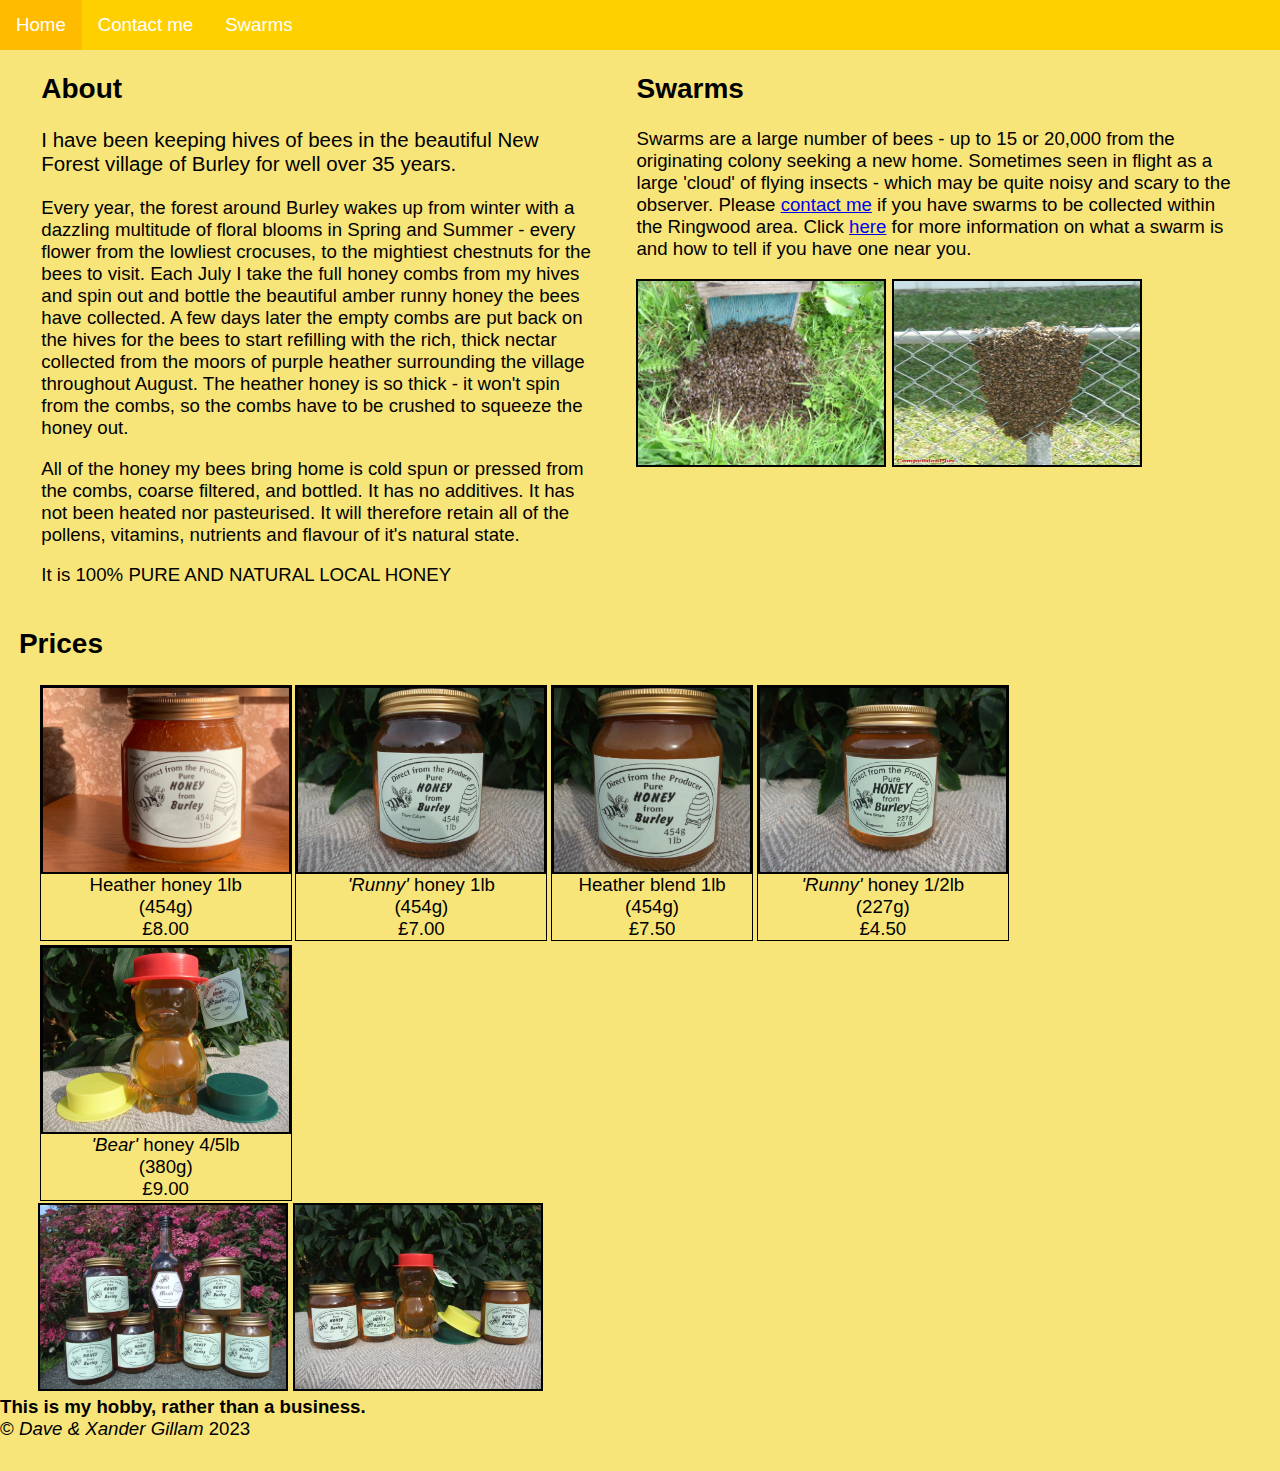
<file: index.html>
<html>
  <head>
    <link rel="stylesheet" href="style.css" />
    <link rel="stylesheet" href="index.css" />
    <title>Ringwood & Burley beekeeping by Dave</title>
    <meta name="viewport" content="width=device-width, initial-scale=1" />
    <link rel="apple-touch-icon" sizes="60x60" href="img/icons/apple-touch-icon.png" />
    <link rel="icon" type="image/png" sizes="32x32" href="img/icons/favicon-32x32.png" />
    <link rel="icon" type="image/png" sizes="16x16" href="img/icons/favicon-16x16.png" />
    <link rel="manifest" href="img/icons/site.webmanifest" />
    <link rel="mask-icon" href="img/icons/safari-pinned-tab.svg" color="#5bbad5" />
    <link rel="shortcut icon" href="img/icons/favicon.ico" />
    <meta name="msapplication-TileColor" content="#da532c" />
    <meta name="msapplication-config" content="img/icons/browserconfig.xml" />
    <meta name="theme-color" content="#ffffff" />
  </head>
  <body>
    <ul id="navbar">
      <li><a class="selected" href="#">Home</a></li>
      <li><a href="contact.html">Contact me</a></li>
      <li><a href="swarm.html">Swarms</a></li>
    </ul>
    <main>
      <div id="abtswmcont">
        <div id="about">
          <h2>About</h2>
          <p class="lead">I have been keeping hives of bees in the beautiful New Forest village of Burley for well over 35 years.</p>
          <p>
            Every year, the forest around Burley wakes up from winter with a dazzling multitude of floral blooms in Spring and Summer - every flower from the lowliest crocuses, to the mightiest
            chestnuts for the bees to visit. Each July I take the full honey combs from my hives and spin out and bottle the beautiful amber runny honey the bees have collected. A few days later the
            empty combs are put back on the hives for the bees to start refilling with the rich, thick nectar collected from the moors of purple heather surrounding the village throughout August. The
            heather honey is so thick - it won't spin from the combs, so the combs have to be crushed to squeeze the honey out.
          </p>
          <p>
            All of the honey my bees bring home is cold spun or pressed from the combs, coarse filtered, and bottled. It has no additives. It has not been heated nor pasteurised. It will therefore
            retain all of the pollens, vitamins, nutrients and flavour of it's natural state.
          </p>
          <p>It is 100% PURE AND NATURAL LOCAL HONEY</p>
        </div>
        <br />
        <div id="swarms">
          <h2>Swarms</h2>
          <p>
            Swarms are a large number of bees - up to 15 or 20,000 from the originating colony seeking a new home. Sometimes seen in flight as a large 'cloud' of flying insects - which may be quite
            noisy and scary to the observer. Please <a href="contact.html">contact me</a> if you have swarms to be collected within the Ringwood area. Click <a href="swarm.html">here</a> for more
            information on what a swarm is and how to tell if you have one near you.
          </p>
          <img src="img/box.JPG" /> <img src="img/fencepost.jpeg" />
        </div>
      </div>
      <div id="prices">
        <h2>Prices</h2>
        <div class="price-container-container">
          <div class="price-container">
            <img src="img/heather2.jpg" />
            <div class="price-desc">
              <p>Heather honey 1lb <br />(454g)</p>
            </div>
            <div class="price">
              <p>£8.00</p>
            </div>
          </div>
          <div class="price-container">
            <img src="img/onepoundrunny.JPG" />
            <div class="price-desc">
              <p><i>'Runny'</i> honey 1lb <br />(454g)</p>
            </div>
            <div class="price">
              <p>£7.00</p>
            </div>
          </div>
          <div class="price-container">
            <img src="img/onepoundheatherblendaspectratio.jpg" class="aspect" />
            <div class="price-desc">
              <p>Heather blend 1lb <br />(454g)</p>
            </div>
            <div class="price">
              <p>£7.50</p>
            </div>
          </div>
          <div class="price-container">
            <img src="img/halfpoundrunny.JPG" />
            <div class="price-desc">
              <p><i>'Runny'</i> honey 1/2lb <br />(227g)</p>
            </div>
            <div class="price">
              <p>£4.50</p>
            </div>
          </div>
          <div class="price-container">
            <img src="img/bear2.JPG" />
            <div class="price-desc">
              <p><i>'Bear'</i> honey 4/5lb <br />(380g)</p>
            </div>
            <div class="price">
              <p>£9.00</p>
            </div>
          </div>
        </div>
        <div id="img-container">
          <img src="img/77 Products copy.JPG" />
          <img src="img/all.JPG" />
        </div>
      </div>
    </main>

    <footer>
      <b>This is my hobby, rather than a business.</b>
      <br />
      &copy; <i>Dave & Xander Gillam</i> 2023
    </footer>
  </body>
</html>
</file>
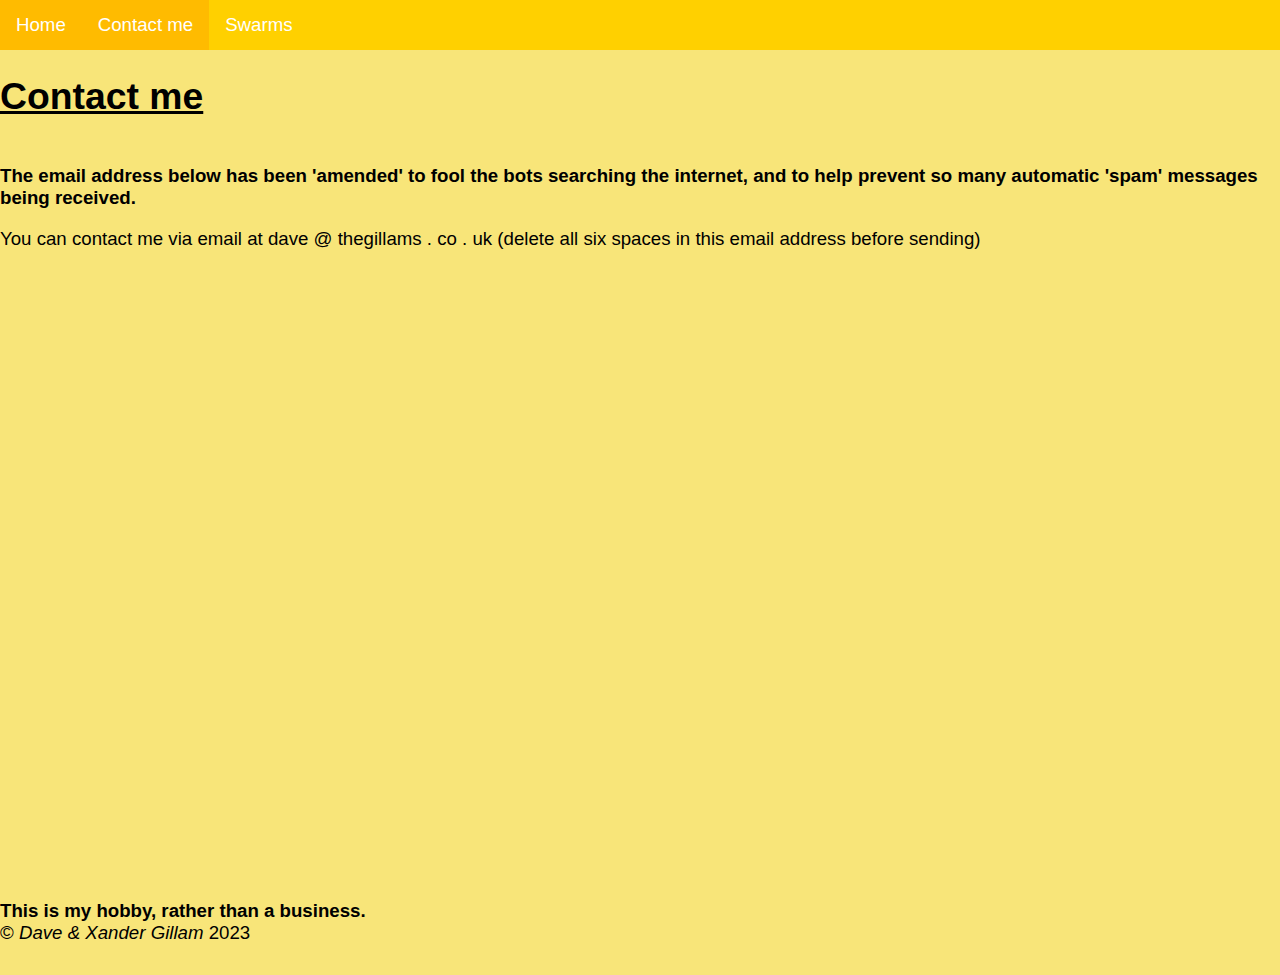
<file: contact.html>
<html>
  <head>
    <link rel="stylesheet" href="style.css" />
    <title>Ringwood & Burley beekeeping by Dave | contact me</title>
    <meta name="viewport" content="width=device-width, initial-scale=1" />
    <link rel="apple-touch-icon" sizes="60x60" href="img/icons/apple-touch-icon.png" />
    <link rel="icon" type="image/png" sizes="32x32" href="img/icons/favicon-32x32.png" />
    <link rel="icon" type="image/png" sizes="16x16" href="img/icons/favicon-16x16.png" />
    <link rel="manifest" href="img/icons/site.webmanifest" />
    <link rel="mask-icon" href="img/icons/safari-pinned-tab.svg" color="#5bbad5" />
    <link rel="shortcut icon" href="img/icons/favicon.ico" />
    <meta name="msapplication-TileColor" content="#da532c" />
    <meta name="msapplication-config" content="img/icons/browserconfig.xml" />
    <meta name="theme-color" content="#ffffff" />
  </head>
  <body>
    <ul id="navbar">
      <li><a href="index.html">Home</a></li>
      <li><a href="#" class="selected">Contact me</a></li>
      <li><a href="swarm.html">Swarms</a></li>
    </ul>
    <main>
      <h1>
        <u>Contact me</u>
      </h1>
      <br />
      <b>The email address below has been 'amended' to fool the bots searching the internet, and to help prevent so many automatic 'spam' messages being received. </b>
      <p>You can contact me via email at dave @ thegillams . co . uk (delete all six spaces in this email address before sending)</p>
    </main>
  </body>
  <footer>
    <b>This is my hobby, rather than a business.</b>
    <br />
    &copy; <i>Dave & Xander Gillam</i> 2023
  </footer>
</html>
</file>
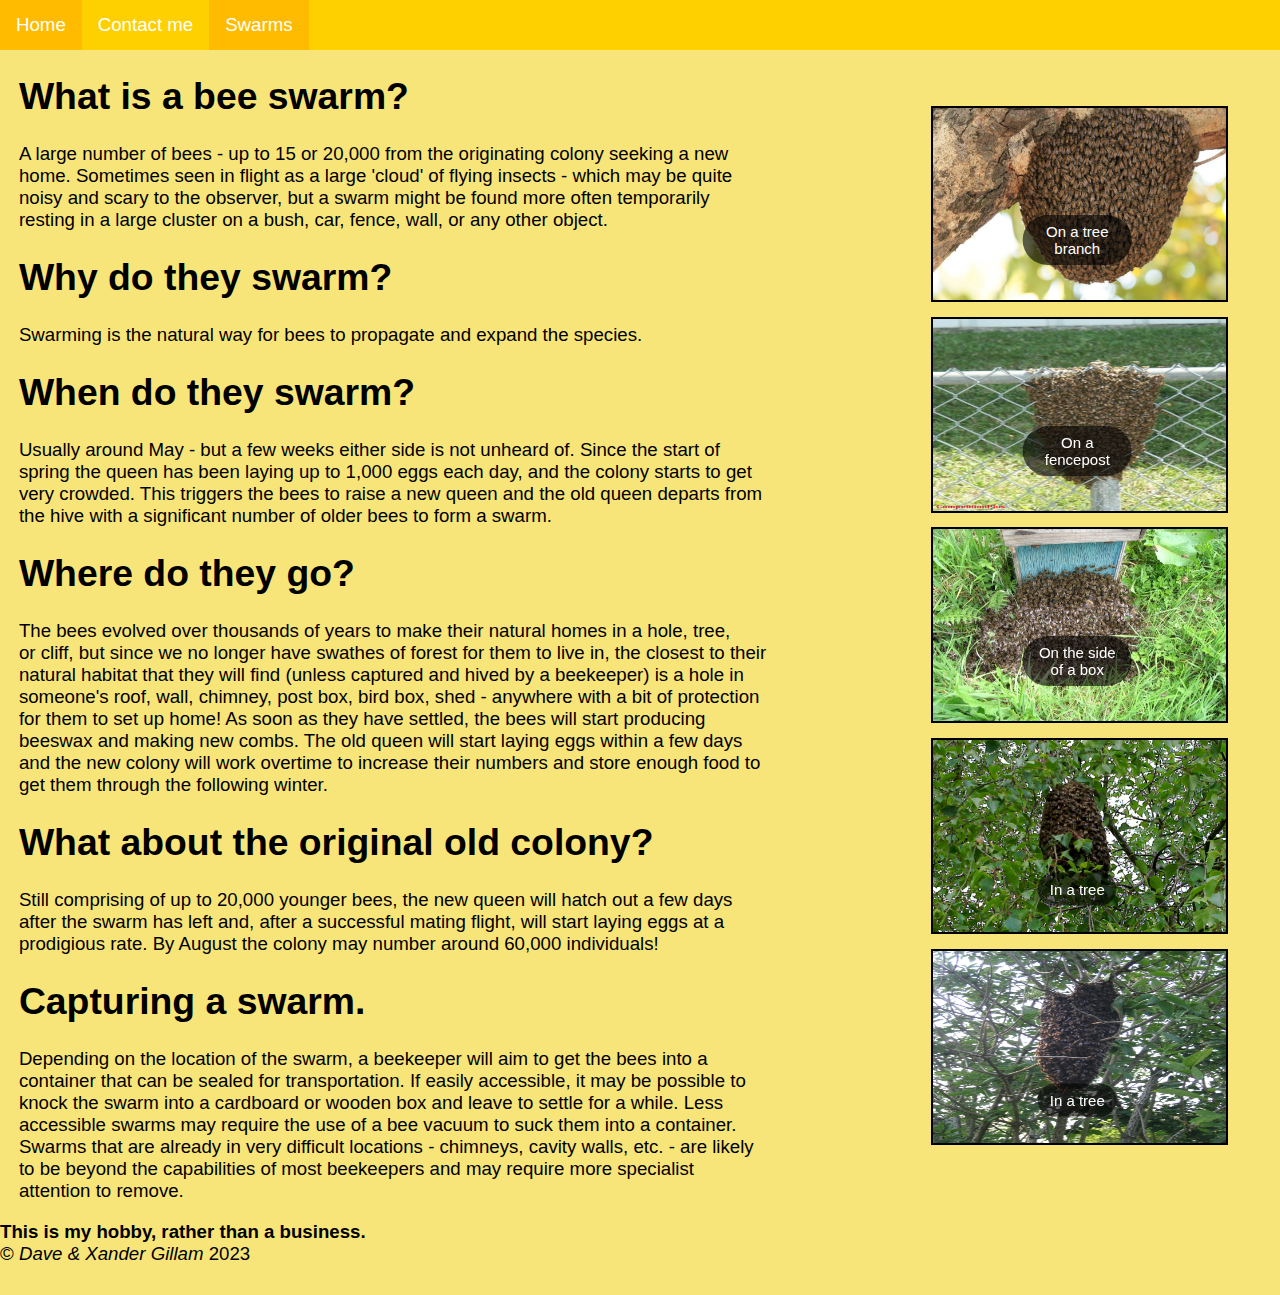
<file: swarm.html>
<html>
  <head>
    <link rel="stylesheet" href="style.css" />
    <link rel="stylesheet" href="swarm.css" />
    <title>Ringwood & Burley beekeeping by Dave | swarms</title>
    <meta name="viewport" content="width=device-width, initial-scale=1" />
    <link rel="apple-touch-icon" sizes="60x60" href="img/icons/apple-touch-icon.png" />
    <link rel="icon" type="image/png" sizes="32x32" href="img/icons/favicon-32x32.png" />
    <link rel="icon" type="image/png" sizes="16x16" href="img/icons/favicon-16x16.png" />
    <link rel="manifest" href="img/icons/site.webmanifest" />
    <link rel="mask-icon" href="img/icons/safari-pinned-tab.svg" color="#5bbad5" />
    <link rel="shortcut icon" href="img/icons/favicon.ico" />
    <meta name="msapplication-TileColor" content="#da532c" />
    <meta name="msapplication-config" content="img/icons/browserconfig.xml" />
    <meta name="theme-color" content="#ffffff" />
  </head>
  <body>
    <ul id="navbar">
      <li><a href="index.html">Home</a></li>
      <li><a href="contact.html">Contact me</a></li>
      <li><a href="#" class="selected">Swarms</a></li>
    </ul>
    <main>
      <!--
        Note:
        - Do not remove the '<br/>' tags, they indicate a new line and are useful for the web browser.
        - Do not remove the '<h1>' tags, they indicate a title, if you want the title to appear smaller, increase the number in '<h1>' and '</h1>'. 1 is the biggest, 5 is the smallest.
        - The '<!——' and '——>' are used to indicate a comment. This text will NOT appear on the website.
        - If you would like to bold any text, before the start of the text, add '<b>', and at the end of the text add '</b>'
        - If you would like to italicize any text, before the start of the text, add '<i>', and at the end of the text add '</i>'
        - Add any text in the '<p>' tag below.
      -->
      <div class="leftside">
        <p>
          <h1>What is a bee swarm?</h1>
          A large number of bees - up to 15 or 20,000 from the originating colony seeking a new<br/>
          home. Sometimes seen in flight as a large 'cloud' of flying insects - which may be quite<br/>
          noisy and scary to the observer, but a swarm might be found more often temporarily<br/>
          resting in a large cluster on a bush, car, fence, wall, or any other object.<br/>
          <h1>Why do they swarm?</h1>
          Swarming is the natural way for bees to propagate and expand the species.<br/>
          <h1>When do they swarm?</h1>
          Usually around May - but a few weeks either side is not unheard of. Since the start of<br/>
          spring the queen has been laying up to 1,000 eggs each day, and the colony starts to get<br/>
          very crowded. This triggers the bees to raise a new queen and the old queen departs from<br/>
          the hive with a significant number of older bees to form a swarm.<br/>
          <h1>Where do they go?</h1>
          The bees evolved over thousands of years to make their natural homes in a hole, tree,<br/>
          or cliff, but since we no longer have swathes of forest for them to live in, the closest to their<br/>
          natural habitat that they will find (unless captured and hived by a beekeeper) is a hole in<br/>
          someone's roof, wall, chimney, post box, bird box, shed - anywhere with a bit of protection<br/>
          for them to set up home! As soon as they have settled, the bees will start producing<br/>
          beeswax and making new combs. The old queen will start laying eggs within a few days<br/>
          and the new colony will work overtime to increase their numbers and store enough food to<br/>
          get them through the following winter.<br/>
          <h1>What about the original old colony?</h1>
          Still comprising of up to 20,000 younger bees, the new queen will hatch out a few days<br/>
          after the swarm has left and, after a successful mating flight, will start laying eggs at a<br/>
          prodigious rate. By August the colony may number around 60,000 individuals!<br/>
          <h1>Capturing a swarm.</h1>
          Depending on the location of the swarm, a beekeeper will aim to get the bees into a<br/>
          container that can be sealed for transportation. If easily accessible, it may be possible to<br/>
          knock the swarm into a cardboard or wooden box and leave to settle for a while. Less<br/>
          accessible swarms may require the use of a bee vacuum to suck them into a container.<br/>
          Swarms that are already in very difficult locations - chimneys, cavity walls, etc. - are likely<br/>
          to be beyond the capabilities of most beekeepers and may require more specialist<br/>
          attention to remove.
        </p>
      </div>
      <div class="rightside">
        <div class="image-container">
          <div class="image">
            <img src="img/wood.jpg" style="width: 100%" />
            <div class="text">On a tree branch</div>
          </div>
        </div>
        <div class="image-container">
          <div class="image">
            <img src="img/fencepost.jpeg" style="width: 100%" />
            <div class="text">On a fencepost</div>
          </div>
        </div>
        <div class="image-container">
          <div class="image">
            <img src="img/box.JPG" style="width: 100%" />
            <div class="text">On the side of a box</div>
          </div>
        </div>
        <div class="image-container">
          <div class="image">
            <img src="img/tree.jpg" style="width: 100%" />
            <div class="text">In a tree</div>
          </div>
        </div>
        <div class="image-container">
          <div class="image">
            <img src="img/tree2.jpg" style="width: 100%" />
            <div class="text">In a tree</div>
          </div>
        </div>
      </div>
    </main>
    <script src="swarm.js"></script>
  </body>
  <footer>
    <b>This is my hobby, rather than a business.</b>
    <br />
    &copy; <i>Dave & Xander Gillam</i> 2023
  </footer>
</html>
</file>
<file: style.css>
html,
body {
  height: 100%;
  margin: 0;
  padding: 0;
  font-size: 14pt;
  font-family: Arial, Helvetica, sans-serif;
}

body {
  background: rgb(248, 229, 121);
}

@media (min-width: 600px) {
  img {
    width: 250px;
    height: 188px;
    border: 2px solid black;
  }
  .aspect {
    width: 200px;
  }
  .aspect2 {
    width: 141px;
  }
}

@media (max-width: 600px) {
  img {
    width: 150px;
    height: 123px;
    border: 2px solid black;
  }
}

/*
#navbar {
  background-color: white;
  /*height: 30px;*/ /*
  padding: 0;
  padding-bottom: 5px;
  width: 100%;
  margin: 0;
}
*/

ul {
  list-style-type: none;
  margin: 0;
  padding: 0;
  overflow: hidden;
  background-color: #ffd000;
  position: -webkit-sticky;
  position: sticky;
  top: 0;
}

li {
  float: left;
}

li a {
  display: block;
  color: white;
  text-align: center;
  padding: 14px 16px;
  text-decoration: none;
}

li a:hover {
  background-color: hsl(44, 100%, 50%);
}

.selected {
  background-color: hsl(44, 100%, 50%);
}

div {
  margin: 0 0.5cm;
}

main {
  min-height: calc(100vh - 4rem);
}

footer {
  height: 4rem;
}
</file>
<file: index.css>
@media (min-width: 1111px) {
  #abtswmcont {
    margin-left: 1.2rem;
    display: flex;
  }
  #about {
    max-width: 45%;
  }
}

* {
  box-sizing: border-box;
}

.lead {
  font-size: 1.1em;
}

.price-container {
  border: 1px solid black;
  width: min-content;
  margin: 0.1em;
}

.price-container-container {
  display: flex;
  flex-wrap: wrap;
}

.price p,
.price-desc p {
  text-align: center;
  margin: 0;
}
</file>
<file: swarm.css>
@media (min-width: 1185px) {
  main {
    display: flex;
  }
  .rightside {
    margin-top: 2rem;
    position: absolute;
    right: 2rem;
    /*float: right;*/
  }
}

@media (max-width: 1185px) {
  .rightside {
    display: flex;
    flex-wrap: wrap;
  }
}

.text {
  color: #ffffff;
  font-size: 15px;
  padding: 8px 12px;
  position: absolute;
  bottom: 8px;
  width: 100%;
  text-align: center;
  background-color: rgba(0, 0, 0, 0.6);
  width: fit-content;
  border-radius: 30px;
  left: 50%;
  transform: translate(-50%, -50%);
}

.image img,
.image {
  width: 293px;
  height: 192px;
}

.image-container {
  position: relative;
  margin-top: 1em;
  margin-bottom: 1em;
  width: 293px;
  height: 192px;
}
</file>
